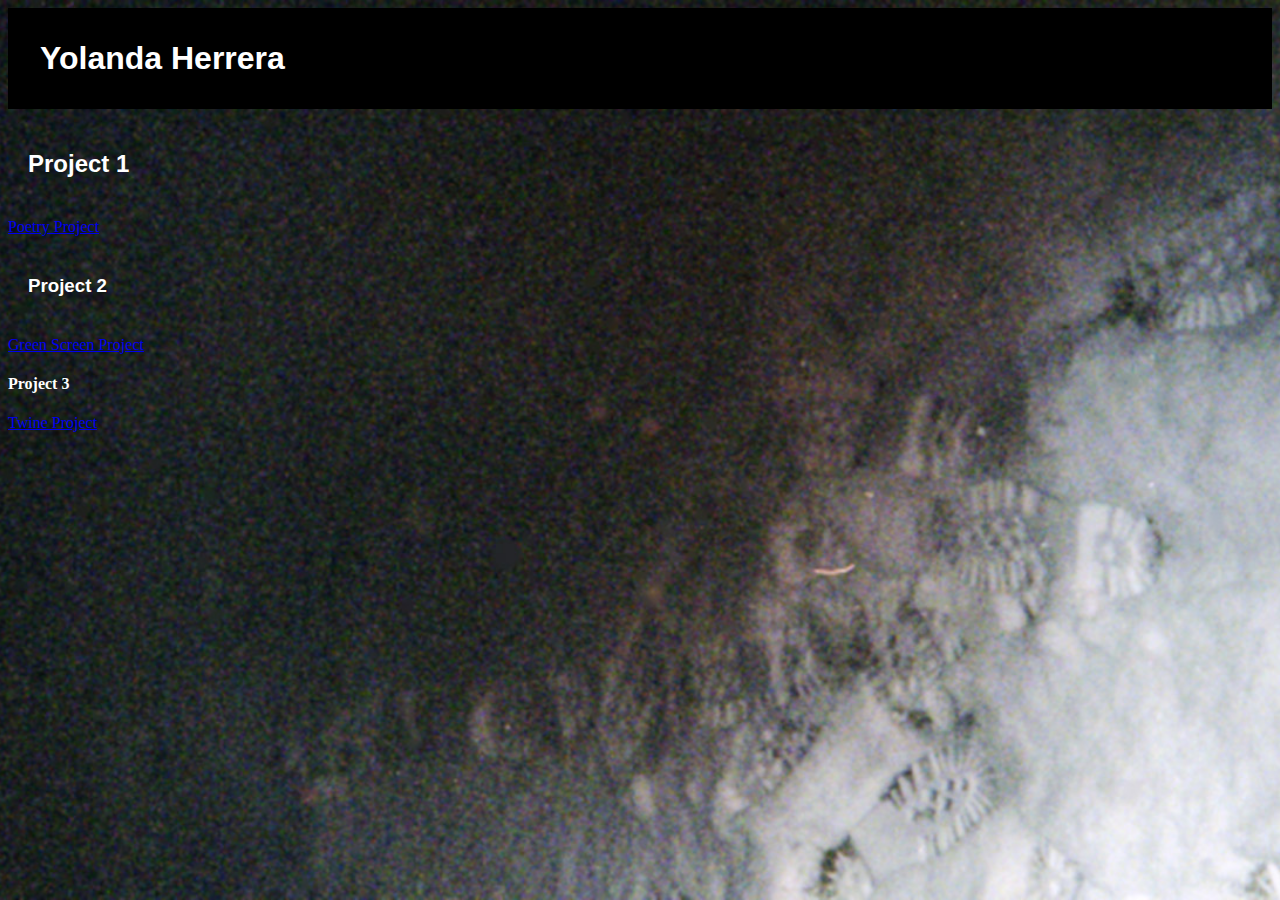
<file: personal-portfolio/page-2.html>
<html
 class="image-1">
</html>
<head>
<link rel="stylesheet" href="mystyle.css">
</head>
<body>
  <h1>Yolanda Herrera</h1>
  <h2>Project 1</h2>
  <a href="project-1.html"> Poetry Project</a>
  <h3>Project 2</h3>
  <a href="project-2.html"> Green Screen Project</a>
  <h4>Project 3</h4>
  <a href="project-3.html "> Twine Project</a>
  <link rel="stylesheet" href="mystyle.css">
</body>
</html>
</file>
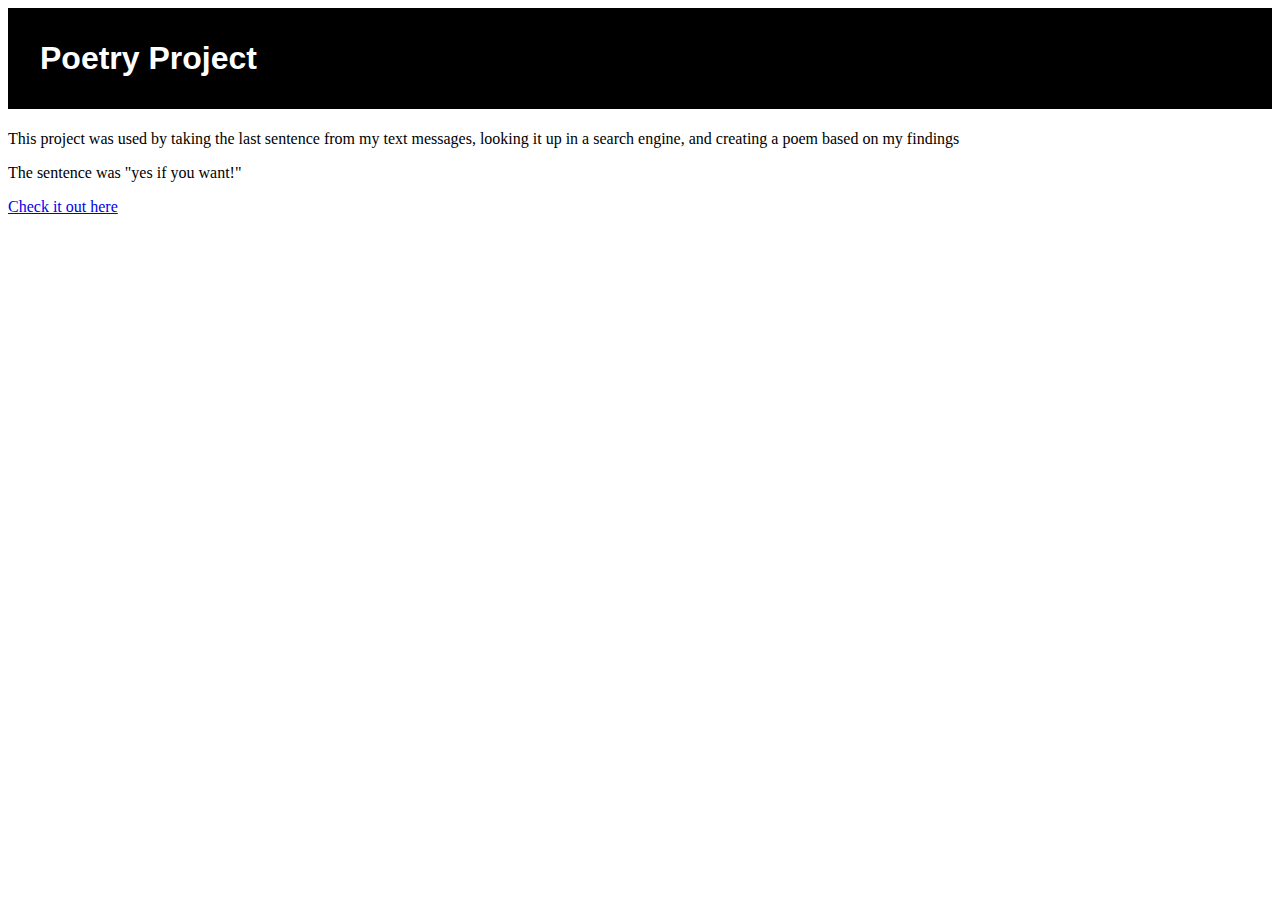
<file: personal-portfolio/project-1.html>
<head>
<link rel="stylesheet" href="mystyle.css">
</head>
<body>
  <h1>Poetry Project</h1>
  <p> This project was used by taking the last sentence from my text messages, looking it up in a search engine, and creating a poem based on my findings</p>
  <p>The sentence was "yes if you want!"</P>
  <a href="https://sendingl0v3.github.io/project-1/">Check it out here</a>
  <link rel="stylesheet" href="mystyle.css">
</body>
</file>
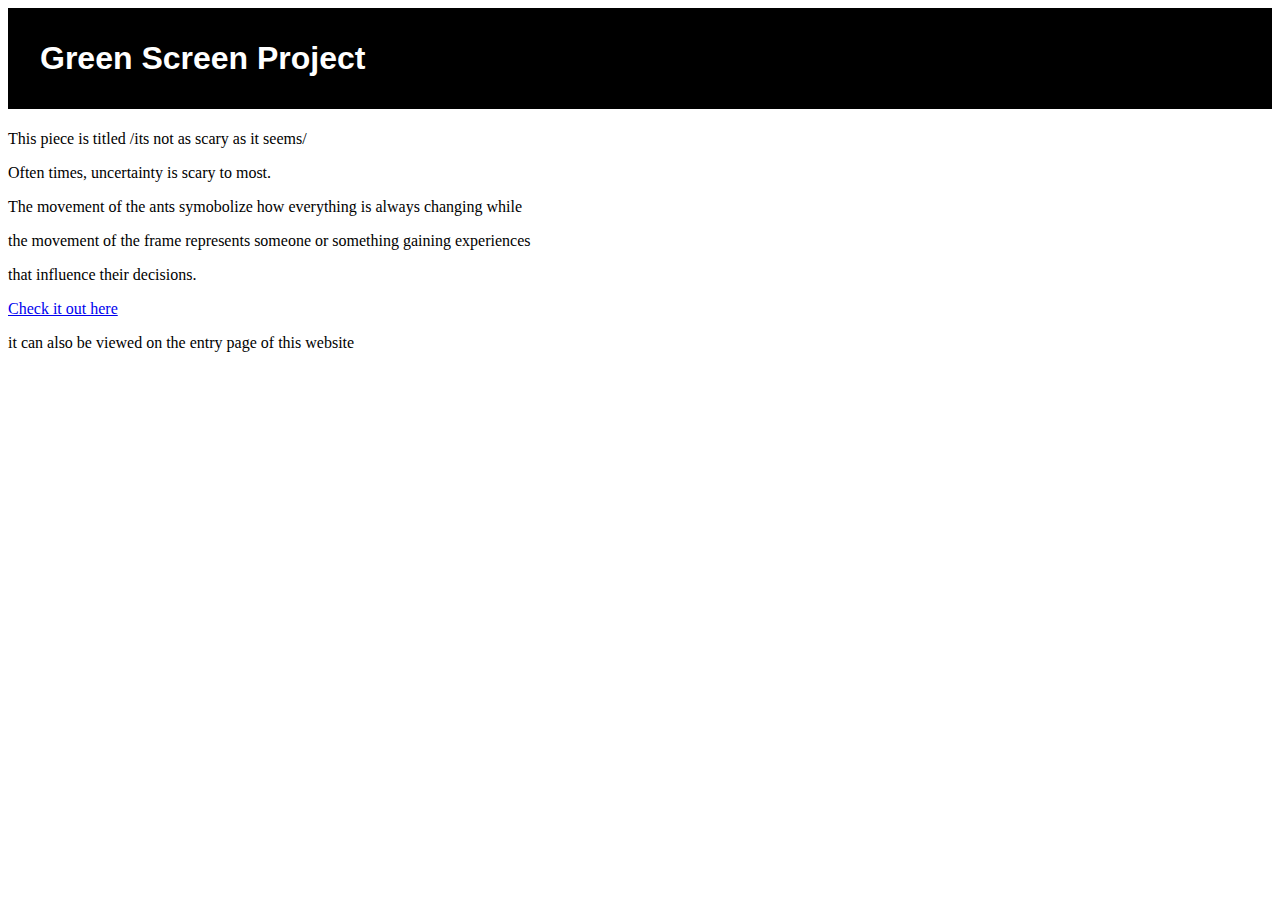
<file: personal-portfolio/project-2.html>
<head>
<link rel="stylesheet" href="mystyle.css">
</head>
<body>
  <h1>Green Screen Project</h1>
  <p>This piece is titled /its not as scary as it seems/</P>
  <p> Often times, uncertainty is scary to most.</p>
  <p>The movement of the ants symobolize how everything is always changing while</p>
  <p>the movement of the frame represents someone or something gaining experiences</p>
  <p>that influence their decisions.</p>
  <a href="https://drive.google.com/uc?export=download&id=1gaNZ_khfSUyB-CmhwKhFVeLLnwJs2uDY">Check it out here</a>
  <p> it can also be viewed on the entry page of this website</p>
  <link rel="stylesheet" href="mystyle.css">
</body>
</file>
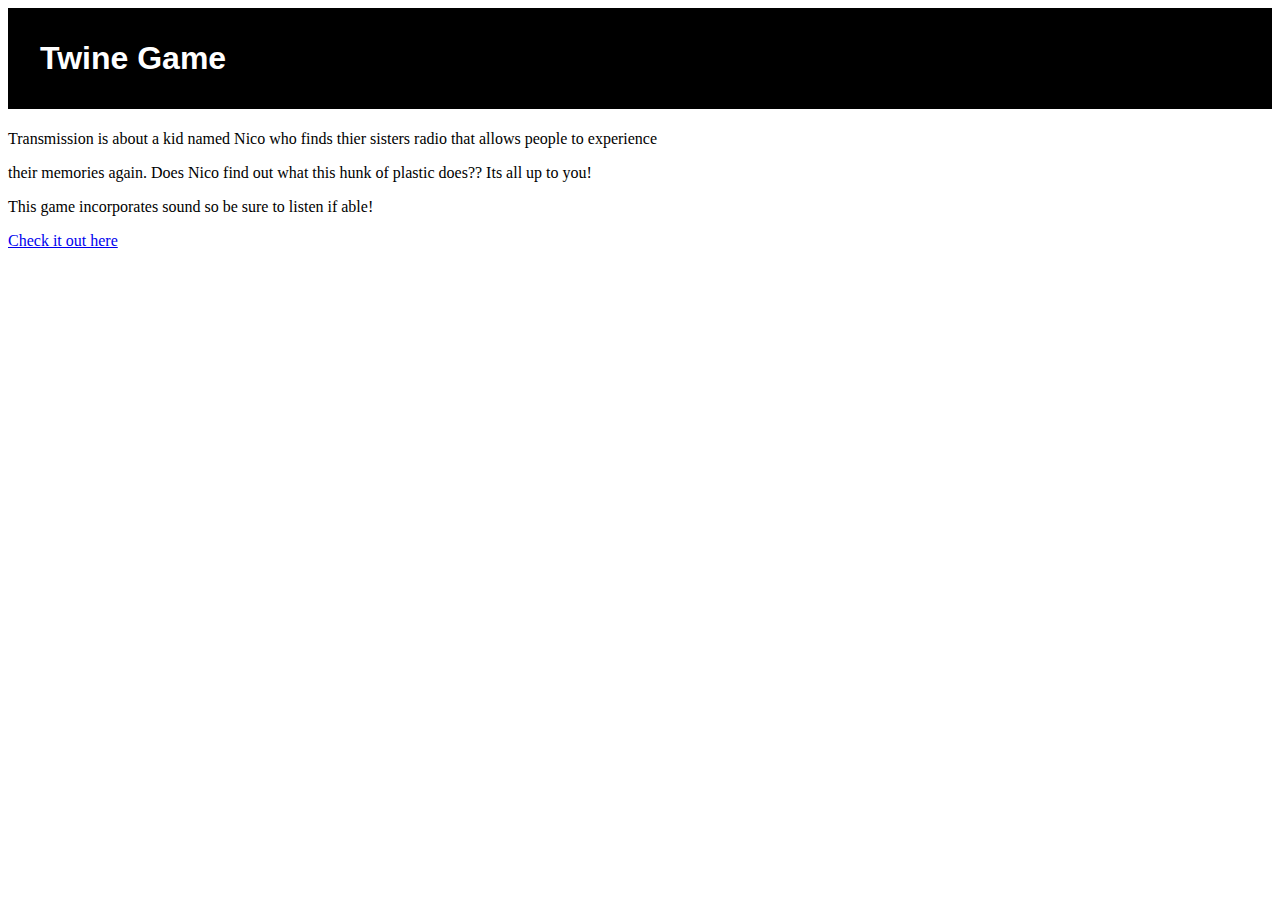
<file: personal-portfolio/project-3.html>
<head>
<link rel="stylesheet" href="mystyle.css">
</head>
<body>
  <h1>Twine Game</h1>
  <p> Transmission is about a kid named Nico who finds thier sisters radio that allows people to experience</p>
  <p> their memories again. Does Nico find out what this hunk of plastic does?? Its all up to you!</p>
  <p> This game incorporates sound so be sure to listen if able!</p>
  <a href="https://drive.google.com/file/d/18qFq1n6Ypr6v2Sfix5oe9McuLcl-hUlg/view?usp=sharing">Check it out here</a>
  <link rel="stylesheet" href="mystyle.css">
</body>
</file>
<file: personal-portfolio/mystyle.css>
html{
    height:100vh;
    width: 100%;
    background-position:center;
    background-size: cover;
    background-attachment: scroll;
}
.image-1 {
  background-image: url("../film.4.jpg")
}
h1{
 color: white;
 padding:32px;
 font-family:'Fira Sans',sans-serif;
 background: black;
}
h2{
 color: white;
 padding:20px;
 font-family:'Fira Sans',sans-serif;
}
h3{
 color: white;
 padding:20px;
 font-family:'Fira Sans',sans-serif;
}
h4{
 color: white;
 padding:20px
 font-family:'Fira Sans',sans-serif;
}
body{
    color: black;
    padding:20px
    font-family:'Fira Sans',sans-serif;
</file>
